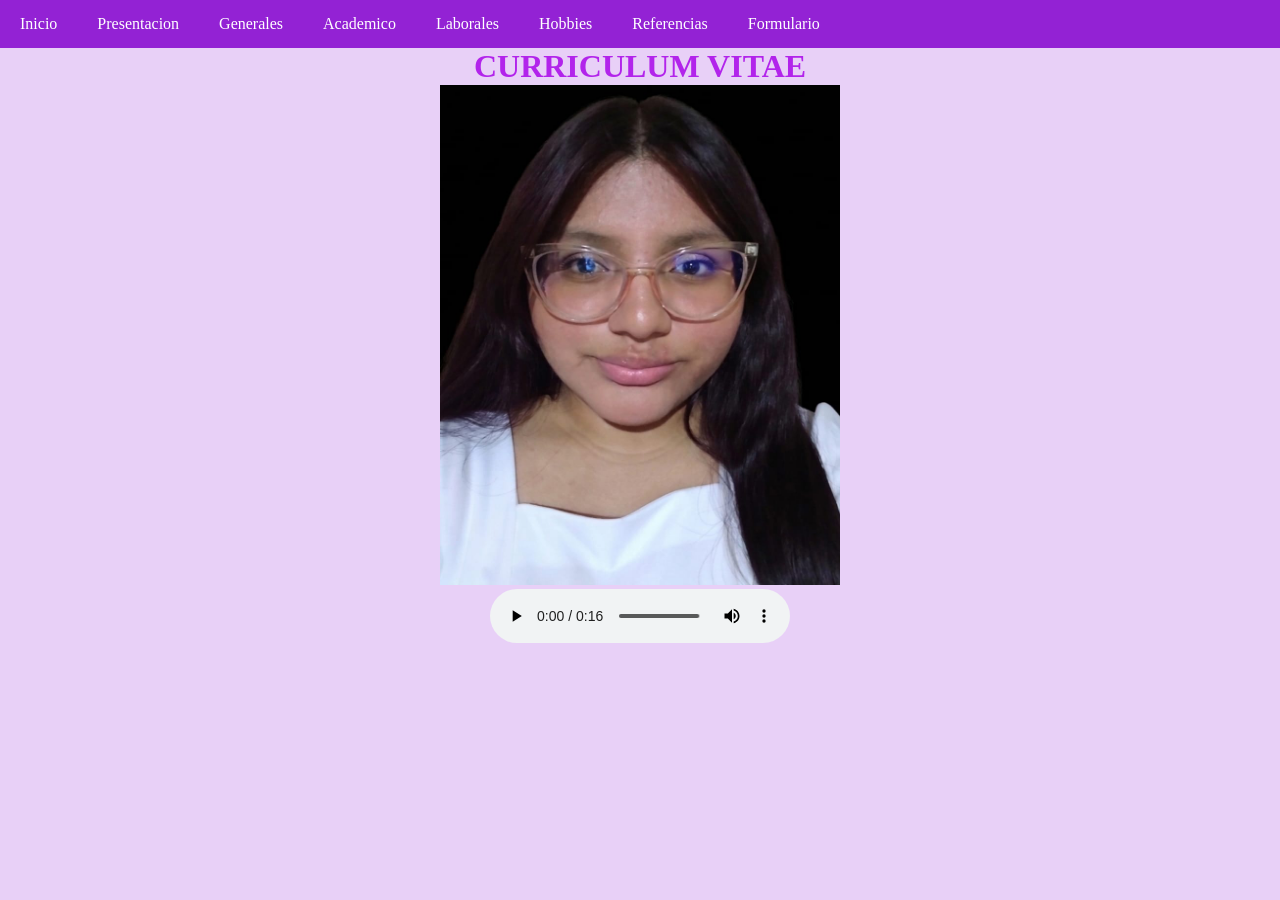
<file: index.html>
<!DOCTYPE html>
<html lang="es">
<head>
<meta name="viewport" content="initial-scale=1, width=device-width">
<link rel="stylesheet" href="style.css">
<title>Curriculum Vitae</title>
</head>

    <nav class="navbar">
    <input type="checkbox" id="menu-toggle">
    <label for="menu-toggle" class="hamburger">☰</label>
    
        <ul>
        <li><a href="index.html">Inicio</a></li>
        <li><a href="presentacion.html">Presentacion</a></li>
        <li><a href="generales.html">Generales</a></li>
        <li><a href="academico.html">Academico</a></li>
        <li><a href="laborales.html">Laborales</a></li>
        <li><a href="hobbies.html">Hobbies</a></li>
        <li><a href="referencias.html">Referencias</a></li>
        <li><a href="formulario.html">Formulario</a></li>
        </ul>
    </nav>
        <body <p style="background-color: #e8d0f7;">
<div id="menu">
    <center><h1><p style="color: #b224eb;">CURRICULUM VITAE</p></h1></center>
    <center><img src="liss.jpeg" height="500" width="400" aling="center"</center><br>
    <center><audio controls>
        <source src="audio1.mp3" type="audio/mpeg">
    </audio></center>
</div>
</body>
</html>
</file>
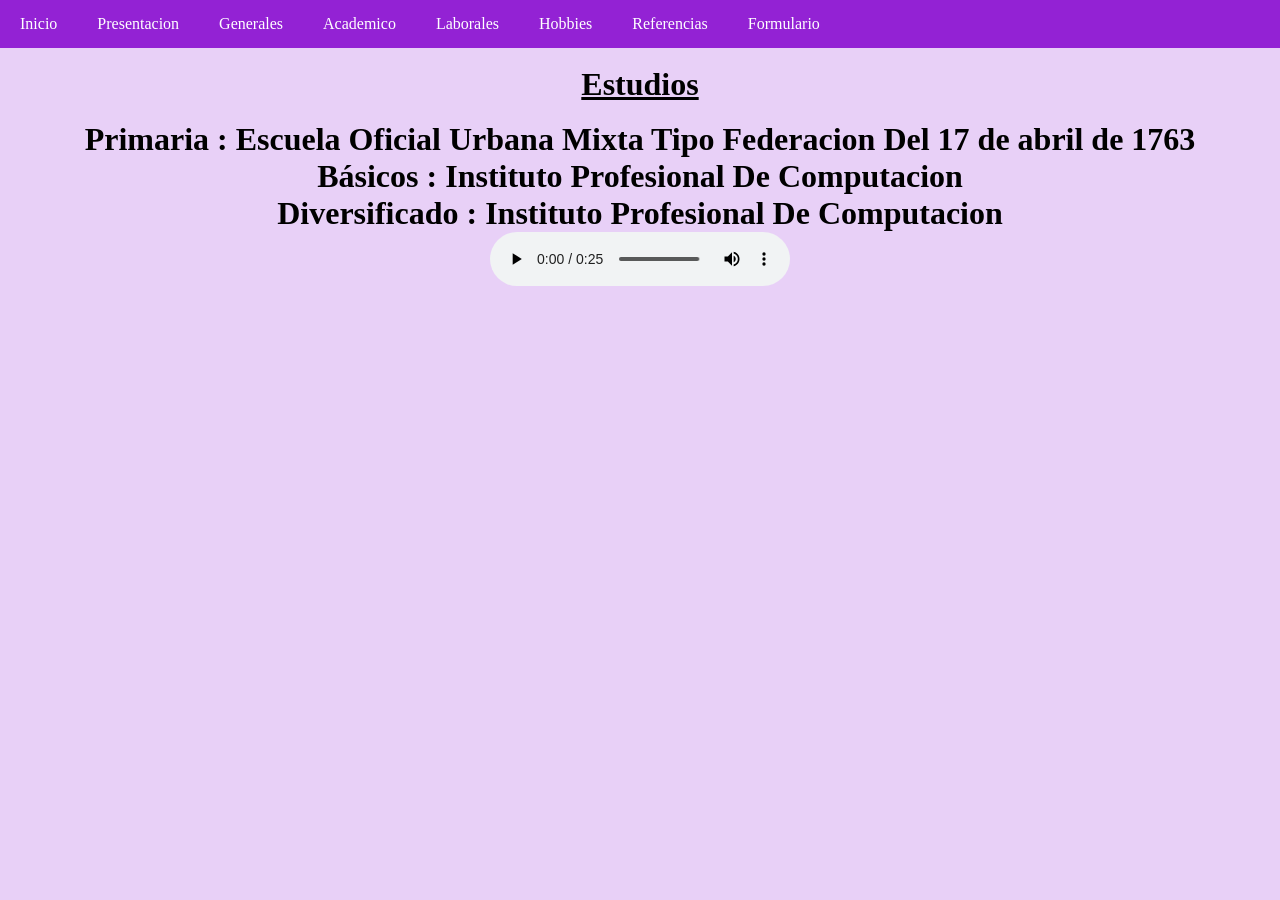
<file: academico.html>
<!DOCTYPE html>
<html lang="es">
<head>
<meta name="viewport" content="initial-scale=1, width=device-width">
<title>Curriculum Vitae</title>
</head>
<body <p style="background-color: #e8d0f7">
<div id="menu">
    <link rel="stylesheet" href="style.css">
    <nav class="navbar">
    <input type="checkbox" id="menu-toggle">
    <label for="menu-toggle" class="hamburger">☰</label>
    
        <ul>
        <li><a href="index.html">Inicio</a></li>
        <li><a href="presentacion.html">Presentacion</a></li>
        <li><a href="generales.html">Generales</a></li>
        <li><a href="academico.html">Academico</a></li>
        <li><a href="laborales.html">Laborales</a></li>
        <li><a href="hobbies.html">Hobbies</a></li>
        <li><a href="referencias.html">Referencias</a></li>
        <li><a href="formulario.html">Formulario</a></li>
        </ul>
    </nav>

<div id="Academico"><br>
<center><h1><u><p style="color: rgb(0, 0, 0);">Estudios</p></u></h1></center><br>
<center><h1>Primaria : Escuela Oficial Urbana Mixta Tipo Federacion Del 17 de abril de 1763</h1>
<h1>Básicos : Instituto Profesional De Computacion</h1>
<h1>Diversificado : Instituto Profesional De Computacion</h1></center>

<center><audio controls>
        <source src="audio2.mp3" type="audio/mpeg">
    </audio></center>

</div><br>
<div id="uno"><br>
</body>
</html>
</file>
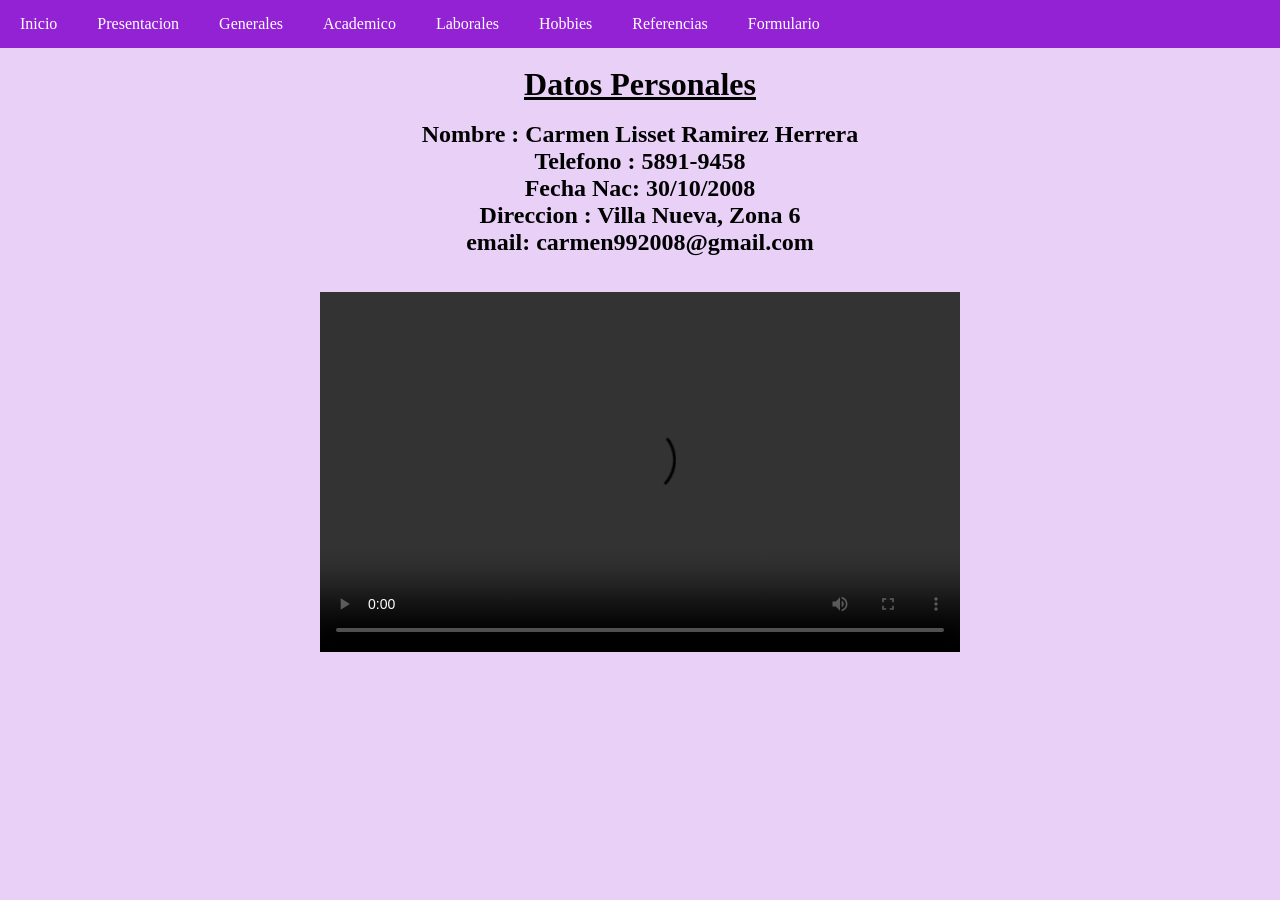
<file: generales.html>
<!DOCTYPE html>
<html lang="es">
<head>
<meta name="viewport" content="initial-scale=1, width=device-width">
<title>Curriculum Vitae</title>
</head>
<body <p style="background-color: #e8d0f7">
    <link rel="stylesheet" href="style.css">
    <nav class="navbar">
    <input type="checkbox" id="menu-toggle">
    <label for="menu-toggle" class="hamburger">☰</label>
    
        <ul>
        <li><a href="index.html">Inicio</a></li>
        <li><a href="presentacion.html">Presentacion</a></li>
        <li><a href="generales.html">Generales</a></li>
        <li><a href="academico.html">Academico</a></li>
        <li><a href="laborales.html">Laborales</a></li>
        <li><a href="hobbies.html">Hobbies</a></li>
        <li><a href="referencias.html">Referencias</a></li>
        <li><a href="formulario.html">Formulario</a></li>
        </ul>
    </nav>

    <div id="Generales"><br>
<center><h1><u><p style="color: rgb(0, 0, 0);">Datos Personales</p></u></h1></center><br>
<center><h2>Nombre : Carmen Lisset Ramirez Herrera </h2>
<h2>Telefono : 5891-9458</h2>
<h2>Fecha Nac: 30/10/2008</h2>
<h2>Direccion : Villa Nueva, Zona 6</h2>
<h2>email: carmen992008@gmail.com</h2></center>

</div><br>
<div id="uno"><br>

    <center><video width="640" height="360" controls>
<source src="video2.mp4" type="video/mp4">
</video></center>

</body>
</html>
</file>
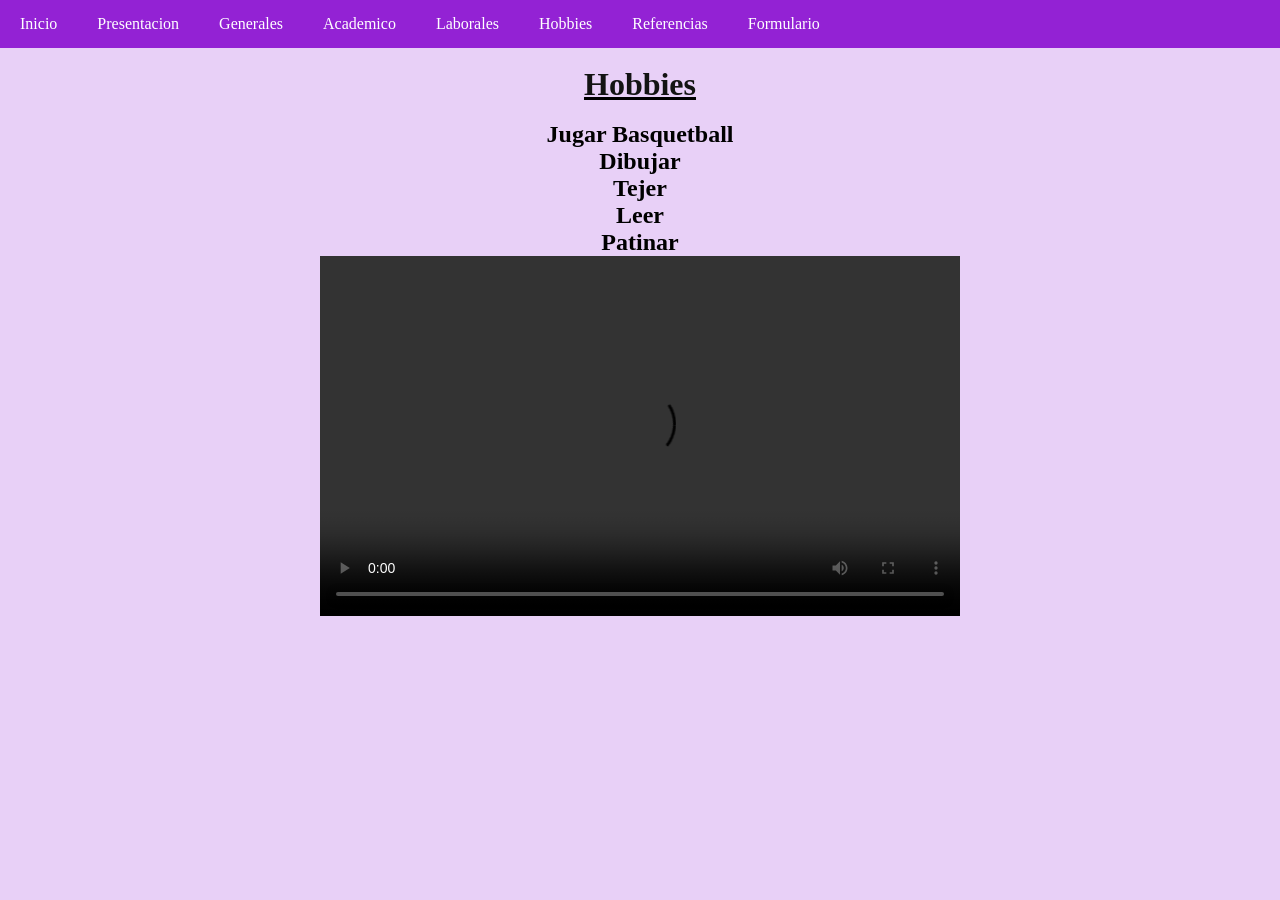
<file: hobbies.html>
<!DOCTYPE html>
<html lang="es">
<head>
<meta name="viewport" content="initial-scale=1, width=device-width">
<title>Curriculum Vitae</title>
</head>
<body <p style="background-color: #e8d0f7">
<div id="menu">

    <link rel="stylesheet" href="style.css">
    <nav class="navbar">
    <input type="checkbox" id="menu-toggle">
    <label for="menu-toggle" class="hamburger">☰</label>
    
        <ul>
        <li><a href="index.html">Inicio</a></li>
        <li><a href="presentacion.html">Presentacion</a></li>
        <li><a href="generales.html">Generales</a></li>
        <li><a href="academico.html">Academico</a></li>
        <li><a href="laborales.html">Laborales</a></li>
        <li><a href="hobbies.html">Hobbies</a></li>
        <li><a href="referencias.html">Referencias</a></li>
        <li><a href="formulario.html">Formulario</a></li>
        </ul>
    </nav>
<div id="Hobbies"><br>
    
    <center><h1><u><p style="color: rgb(19, 19, 19);">Hobbies</p></u></h1></center><br>
    <center><h2>Jugar Basquetball</h2>
        <h2>Dibujar</h2>
        <h2>Tejer</h2>
        <h2>Leer</h2>
        <h2>Patinar</h2>
<center><video width="640" height="360" controls>
<source src="video1.mp4" type="video/mp4">
</video></center>

</div></br>
</body>
</html>
</file>
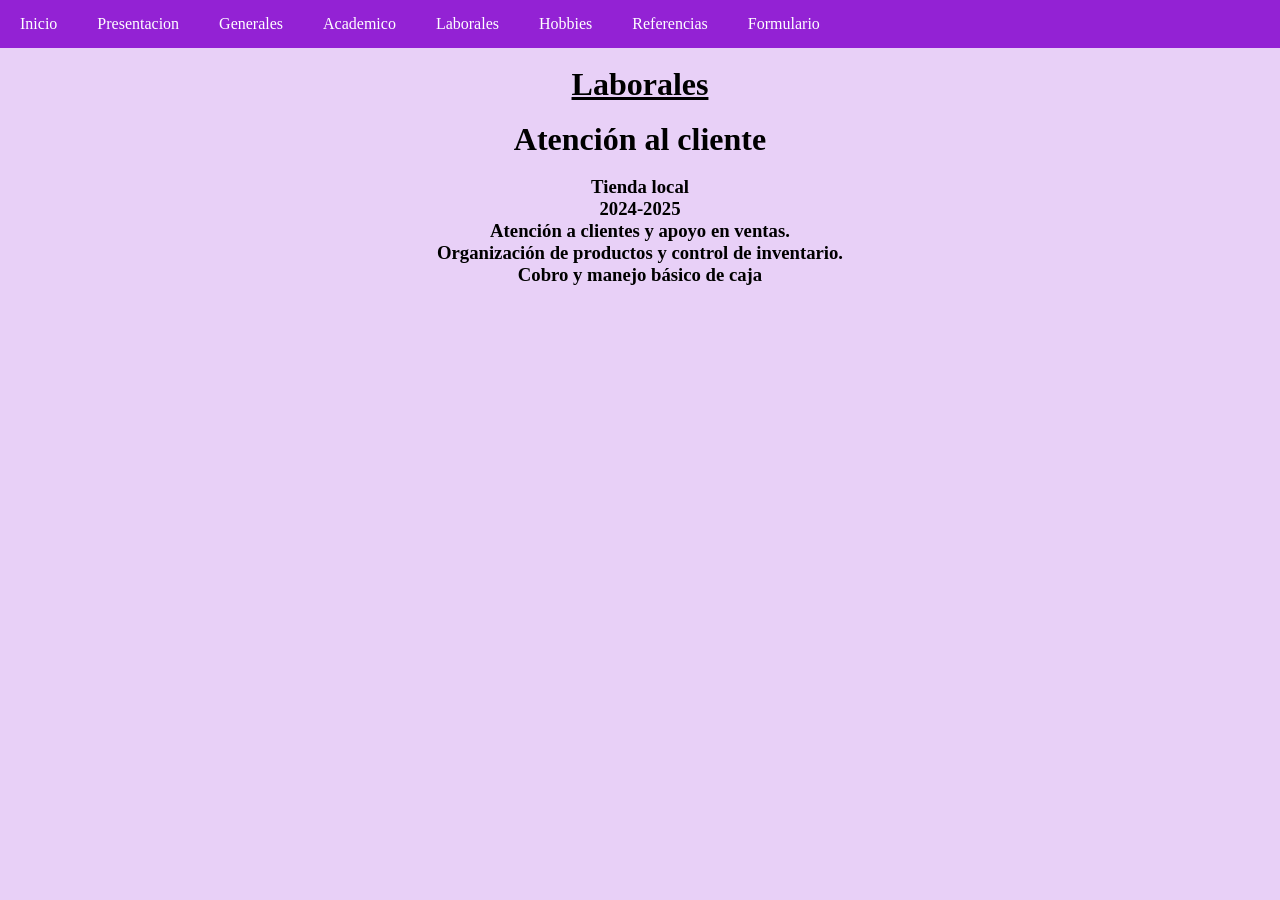
<file: laborales.html>
<!DOCTYPE html>
<html lang="es">
<head>
<meta name="viewport" content="initial-scale=1, width=device-width">
<title>Curriculum Vitae</title>
</head>
<body <p style="background-color: #e8d0f7">
<div id="menu">

    <link rel="stylesheet" href="style.css">
    <nav class="navbar">
    <input type="checkbox" id="menu-toggle">
    <label for="menu-toggle" class="hamburger">☰</label>
    
        <ul>
        <li><a href="index.html">Inicio</a></li>
        <li><a href="presentacion.html">Presentacion</a></li>
        <li><a href="generales.html">Generales</a></li>
        <li><a href="academico.html">Academico</a></li>
        <li><a href="laborales.html">Laborales</a></li>
        <li><a href="hobbies.html">Hobbies</a></li>
        <li><a href="referencias.html">Referencias</a></li>
        <li><a href="formulario.html">Formulario</a></li>
        </ul>
    </nav>
    <div id="Laborales"><br>

    <center><h1><u><p style="color: rgb(0, 0, 0);">Laborales</p></u></h1></center><br>
<center><h1>Atención al cliente</h1><br>
<h3>Tienda local<br>
2024-2025<br>
Atención a clientes y apoyo en ventas.<br>
Organización de productos y control de inventario.<br>
Cobro y manejo básico de caja<br></h3>
</div><br>
</body>
</html>
</file>
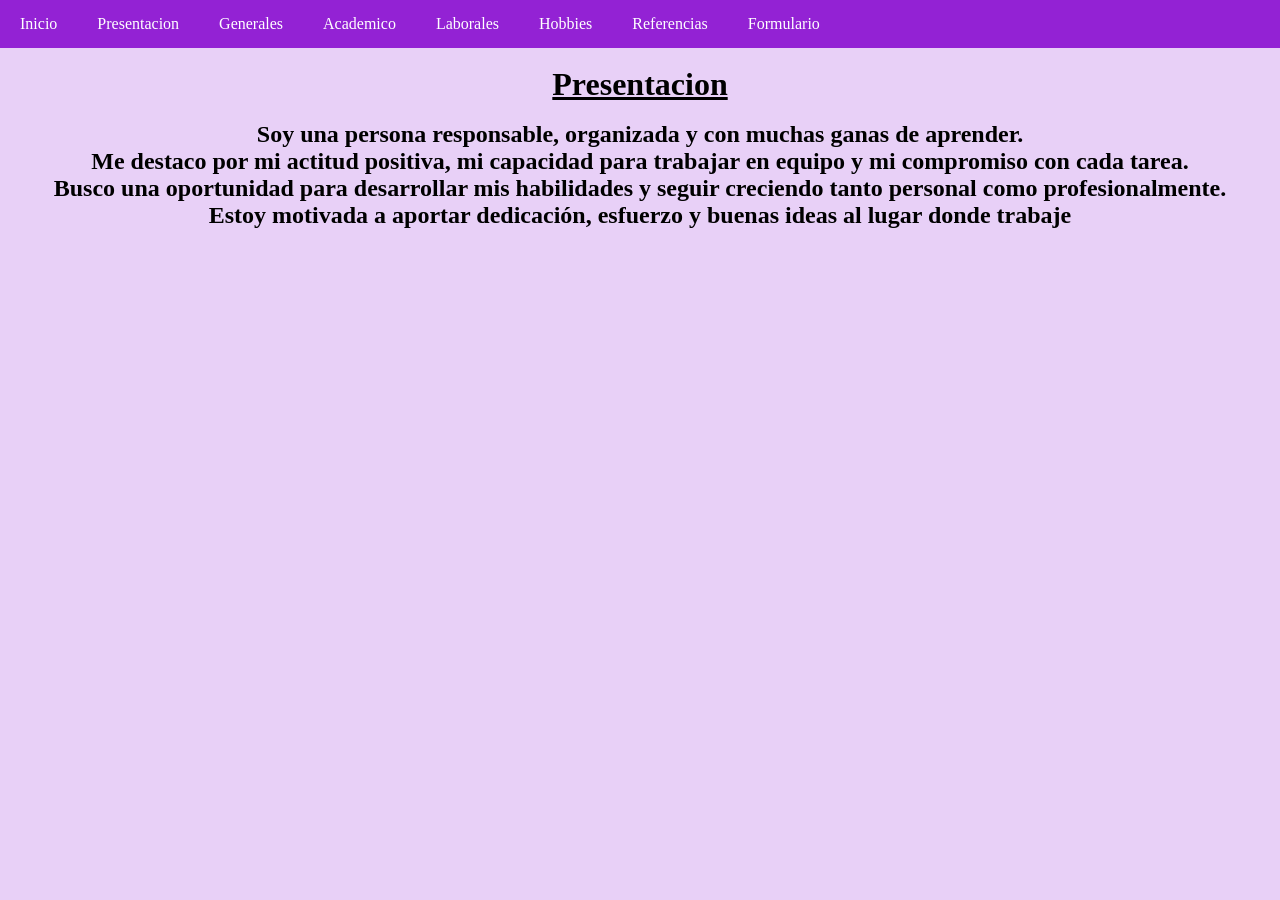
<file: presentacion.html>
<!DOCTYPE html>
<html lang="es">
<head>
<meta name="viewport" content="initial-scale=1, width=device-width">
<title>Curriculum Vitae</title>
</head>
<body <p style="background-color: #e8d0f7">
<div id="menu">

    <link rel="stylesheet" href="style.css">
    <nav class="navbar">
    <input type="checkbox" id="menu-toggle">
    <label for="menu-toggle" class="hamburger">☰</label>
    
        <ul>
        <li><a href="index.html">Inicio</a></li>
        <li><a href="presentacion.html">Presentacion</a></li>
        <li><a href="generales.html">Generales</a></li>
        <li><a href="academico.html">Academico</a></li>
        <li><a href="laborales.html">Laborales</a></li>
        <li><a href="hobbies.html">Hobbies</a></li>
        <li><a href="referencias.html">Referencias</a></li>
        <li><a href="formulario.html">Formulario</a></li>
        </ul>
    </nav>

<div id="Presentacion"><br>
<center><h1><u><p style="color: rgb(0, 0, 0);">Presentacion</p></u></h1></center><br>
<center><h2>Soy una persona responsable, organizada y con muchas ganas de aprender.</h2></center>
<center><h2>Me destaco por mi actitud positiva, mi capacidad para trabajar en equipo y mi compromiso con cada tarea.</h2></center>
<center><h2>Busco una oportunidad para desarrollar mis habilidades y seguir creciendo tanto personal como profesionalmente. </h2></center>
<center><h2>Estoy motivada a aportar dedicación, esfuerzo y buenas ideas al lugar donde trabaje </h2></center>

</div><br>
</body>
</html>
</file>
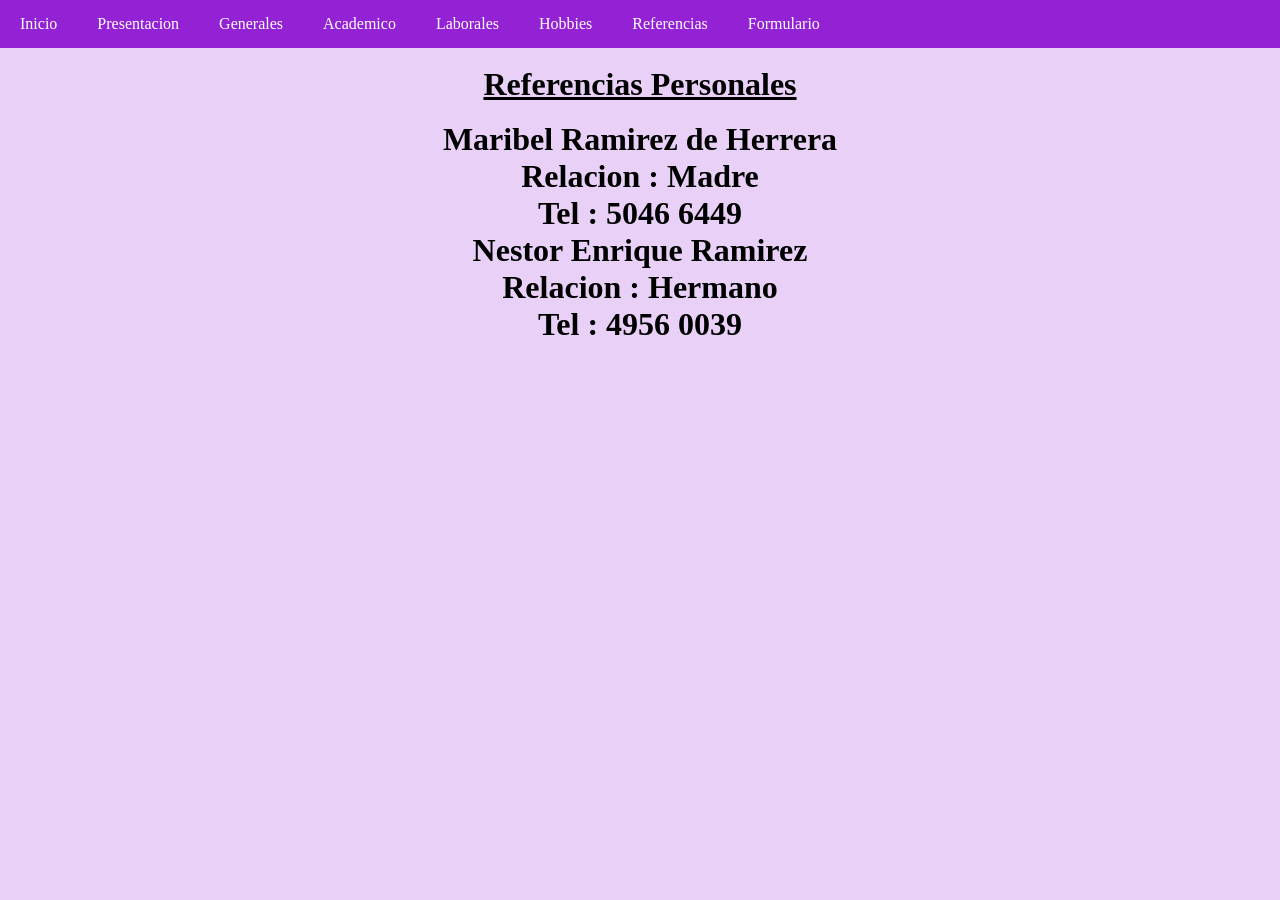
<file: referencias.html>
<!DOCTYPE html>
<html lang="es">
<head>
<meta name="viewport" content="initial-scale=1, width=device-width">
<title>Curriculum Vitae</title>
</head>
<body <p style="background-color: #e8d0f7">
<div id="menu">

<link rel="stylesheet" href="style.css">
    <nav class="navbar">
    <input type="checkbox" id="menu-toggle">
    <label for="menu-toggle" class="hamburger">☰</label>
    
        <ul>
        <li><a href="index.html">Inicio</a></li>
        <li><a href="presentacion.html">Presentacion</a></li>
        <li><a href="generales.html">Generales</a></li>
        <li><a href="academico.html">Academico</a></li>
        <li><a href="laborales.html">Laborales</a></li>
        <li><a href="hobbies.html">Hobbies</a></li>
        <li><a href="referencias.html">Referencias</a></li>
        <li><a href="formulario.html">Formulario</a></li>
        </ul>
    </nav>
<div id="Referencias"><br>
   
<center><h1><u><p style="color: rgb(0, 0, 0);">Referencias Personales</p></u></h1><br>
<h1><font color="black">Maribel Ramirez de Herrera</font></h1>
<h1>Relacion : Madre</h1>
<h1>Tel : 5046 6449</h1></center>
<center><h1>Nestor Enrique Ramirez</h1>
<h1>Relacion : Hermano</h1>
<h1>Tel : 4956 0039</h1></center>

</div></br>
</body>
</html>
</file>
<file: style.css>
* {
    margin: 0;
    padding: 0;
    box-sizing: border-box;
}

.navbar ul {
    list-style-type: none;
    background-color: rgb(147, 34, 212);
    padding: 0;
    margin: 0;
    display: flex;
}

.hamburger {
    display: none;
    background: none;
    border: none;
    font-size: 30px;
    color: white;
    cursor: pointer;
    padding: 10px;
}

#menu-toggle {
    display: none;
}

.navbar li a {
    display: block;
    color: rgb(255, 255, 255);
    text-align: center;
    padding: 15px 20px;
    text-decoration: none;
    transition: background-color 0.3s;
}

.navbar li a:hover {
    background-color: rgb(251, 251, 251);
    color: antiquewhite;
    border-bottom: 2px solid rgb(255, 255, 255);
}

@media (width <= 768px) {
    .hamburger {
        display: block;
        background-color: rgb(147, 34, 212);
    }

    .navbar ul {
        display: none;
        flex-direction: column;
        width: 100%;
    }

    #menu-toggle:checked + .hamburger + ul {
        display: flex;
    }
}
</file>
